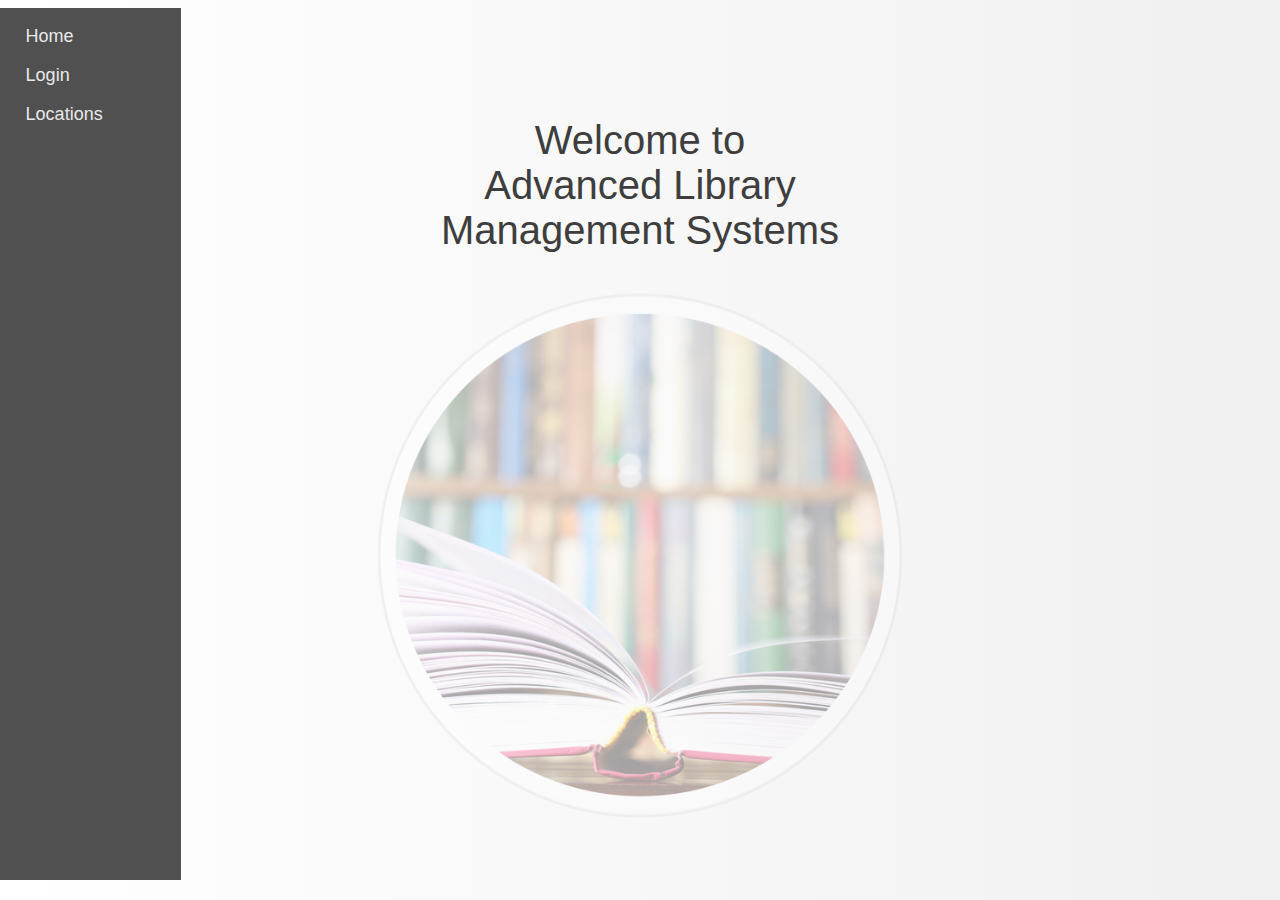
<file: index.html>
<!DOCTYPE html>
<html lang="en">
<head>
    <meta charset="UTF-8">
    <meta http-equiv="X-UA-Compatible" content="IE=edge">
    <meta name="viewport" content="width=device-width, initial-scale=1.0">
    <title>Library Management System</title>
    <link rel="shortcut icon" type="image/x-icon" href="imag/book.ico">
    <script defer src="index.js"></script> 
</head>

<body>
    
    <div class="container">
    <div class="sidenav"> <br>
        <a href="index.html" id="navbutton">Home</a><br><br>
        <a href="login.html" id="navbutton">Login</a><br><br>
        <a href="locations.html" id="navbutton">Locations</a>
    </div>

    <div class="center">
        <p id="title"> Welcome to<br>Advanced Library<br>Management Systems </p>
        
    <img src="imag/book.png" id="trans" height="525px" width="auto" >     
    </div>
    </div>
   
    
    <link rel="stylesheet" href="index.css">
</body>
</html>
</file>
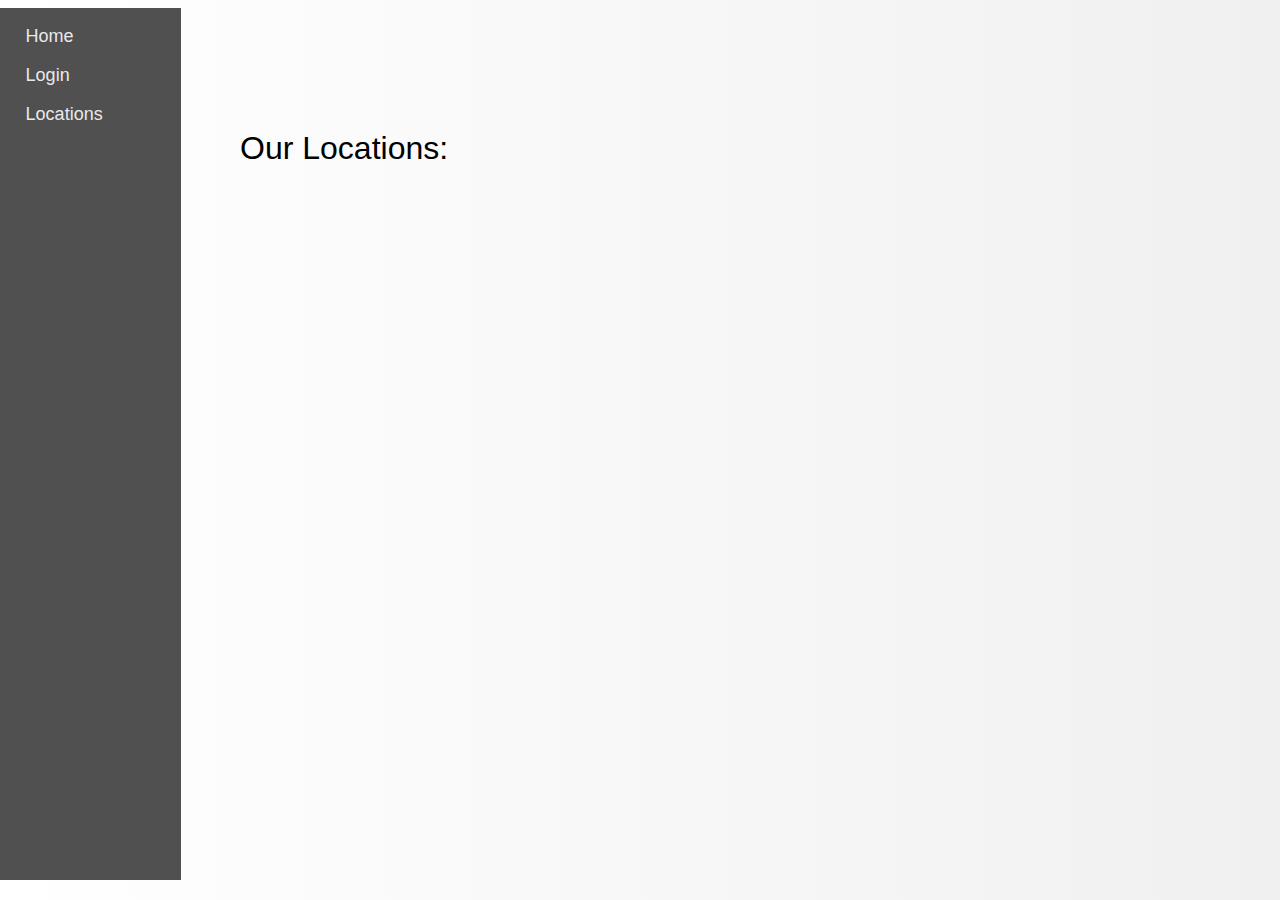
<file: locations.html>
<!DOCTYPE html>
<html lang="en">
<head>
    <meta charset="UTF-8">
    <meta http-equiv="X-UA-Compatible" content="IE=edge">
    <meta name="viewport" content="width=device-width, initial-scale=1.0">
    <title>Locations</title>
    <link rel="shortcut icon" type="image/x-icon" href="imag/book.ico">
</head>
    
<body>
    <div class="container">
        <div class="sidenav">
            <br>
            <a href="index.html" id="navbutton">Home</a><br><br>
            <a href="login.html" id="navbutton">Login</a><br><br>
            <a href="locations.html" id="navbutton">Locations</a>

        </div>
        <div class="center">
               <p align="left" style="font-size: 2rem; font-family:'Segoe UI', Tahoma, Geneva, Verdana, sans-serif"> Our Locations: </p>
    
    <iframe src="https://www.google.com/maps/embed?pb=!1m18!1m12!1m3!1d3890.369176573777!2d80.03710011481316!3d12.819404090955826!2m3!1f0!2f0!3f0!3m2!1i1024!2i768!4f13.1!3m3!1m2!1s0x3a52f76c4db87a47%3A0x341fa471f8027d68!2sSRM%20University%2C%20Kattankulathur%2C%20Tamil%20Nadu%20603203!5e0!3m2!1sen!2sin!4v1651635896355!5m2!1sen!2sin" width="800" height="600" style="border:0;" allowfullscreen="" loading="lazy" referrerpolicy="no-referrer-when-downgrade"></iframe>



   </div>
       
   


   </div>
       <link rel="stylesheet" href="index.css">
</body>
</html>
</file>
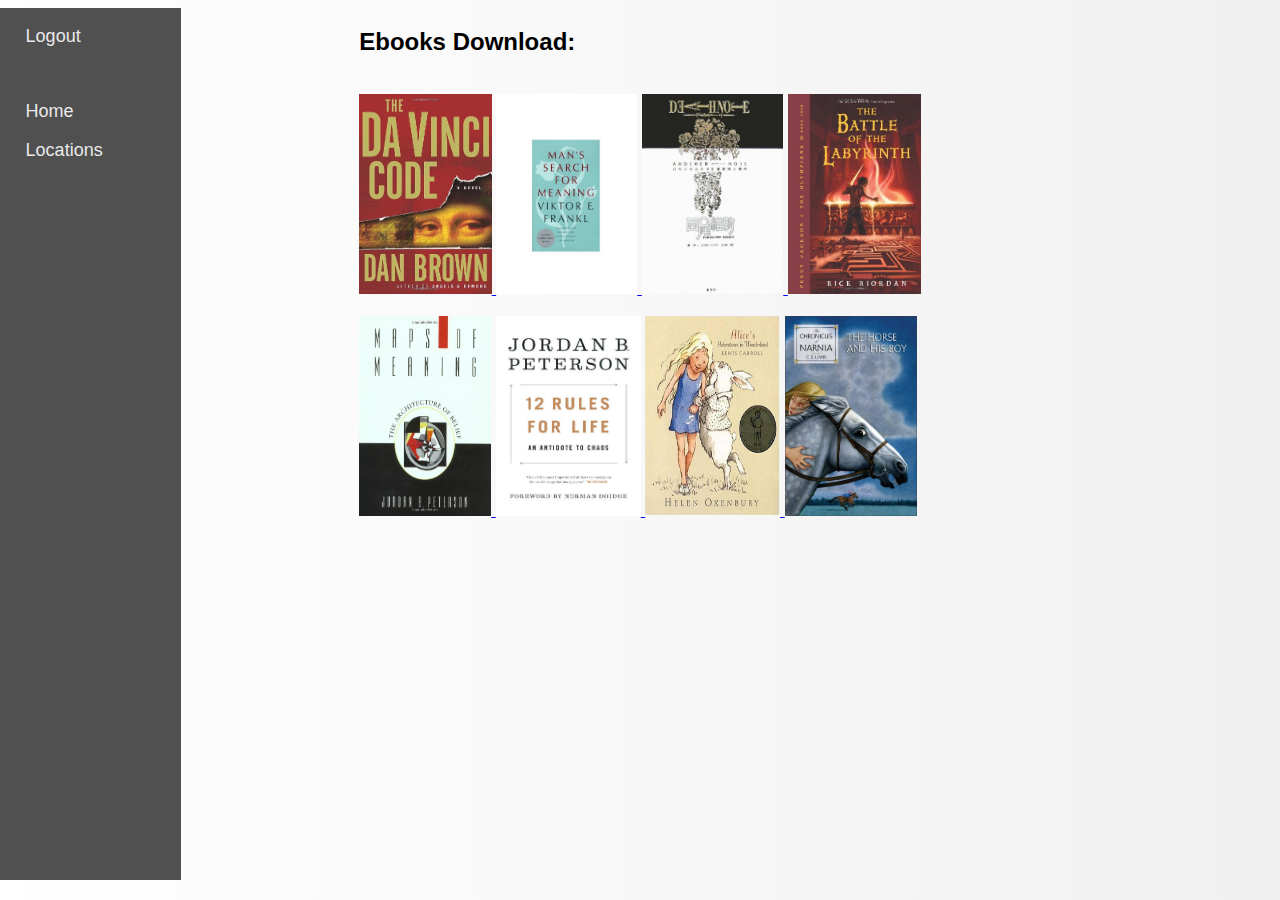
<file: site.html>
<!DOCTYPE html>
<html lang="en">
<head>
    <meta charset="UTF-8">
    <meta http-equiv="X-UA-Compatible" content="IE=edge">
    <meta name="viewport" content="width=device-width, initial-scale=1.0">
    <title>Welcome!</title>
    <link rel="shortcut icon" type="image/x-icon" href="imag/book.ico">
</head>

<body>
    <div class="container">
    <div class="sidenav"><br>
        <a href="login.html" id="navbutton">Logout</a><br><br><br>
           <br> <a href="index.html" id="navbutton">Home</a><br><br>
            
            <a href="locations.html" id="navbutton">Locations</a>
    </div>




    
        <h2> Ebooks Download:</h2>
        <br>
        <a href="https://cloudflare-ipfs.com/ipfs/bafykbzacedtwpvxhsvccufh5gjkcbuz4sn57kavxbwv6gvl66pwxvsbrrzff6?filename=Dan%20Brown%20-%20The%20Da%20Vinci%20Code-Doubleday%20%282003%29.pdf">
        <img src="imag/daVinci.jpg" height="200px" width="auto" >
        </a>

        <a href="https://cloudflare-ipfs.com/ipfs/bafykbzacedpnxtbt5xcngkgljqqvijlxirracqp4xms6wws2rydfu7najtwt6?filename=Viktor%20E.%20Frankl%20%20-%20Mans%20Search%20for%20Meaning%20-Buccaneer%20Books%20%281993%29.pdf">
        <img src="imag/mansSearch.jpg" height="200px" width="auto">
        </a>

        <a href="https://cloudflare-ipfs.com/ipfs/bafykbzaceak2tjiwnorbuvhk7nxq7yjgs7spcq2ugd3j6sgrdcssezilejv3s?filename=%E8%A5%BF%E5%B0%BE%20%E7%B6%AD%E6%96%B0%20-%20DEATH%20NOTE%20%E3%82%A2%E3%83%8A%E3%82%B6%E3%83%BC%E3%83%8E%E3%83%BC%E3%83%88%20%E3%83%AD%E3%82%B5%E3%83%B3%E3%82%BC%E3%83%AB%E3%82%B9BB%E9%80%A3%E7%B6%9A%E6%AE%BA%E4%BA%BA%E4%BA%8B%E4%BB%B6-%E9%9B%86%E8%8B%B1%E7%A4%BE%20%282006%29.pdf">
        <img src="imag/deathNote.jpg" height="200px" width="auto">
        </a>

        <a href="https://cloudflare-ipfs.com/ipfs/bafykbzacecovwujzmtk3sag2n63uxlq75dxbo7g57vf7bshzzbbb6t3pdvgcy?filename=%28Percy%20Jackson%20and%20the%20Olympians%27%27%2C%204%29%20Rick%20Riordan%20-%20The%20Battle%20of%20the%20Labyrinth%20%28Percy%20Jackson%20and%20the%20Olympians%2C%20Book%204%29-Hyperion%20Book%20CH%20%282009%29.pdf">
            <img src="imag/percy.jpg" height="200px" width="133">
            </a>

            <br><br><a href="https://cloudflare-ipfs.com/ipfs/bafykbzaceb2ep73gvxuyjfenfyeswtf562vhpkfd5v2foi5ucldrnjt5jmfp2?filename=Jordan%20B.%20Peterson%20-%20Maps%20of%20Meaning_%20The%20Architecture%20of%20Belief-Routledge%20%281999%29.pdf">
                <img src="imag/jordanMaps.jpg" height="200px" width="132">
                </a>

                <a href="https://cloudflare-ipfs.com/ipfs/bafykbzacednawaxgkoms3tfjsattk2mquambvnp6r5qiyrhunucvx4bteezrg?filename=Jordan%20B.%20Peterson_%20Norman%20Doidge_%20Ethan%20Van%20Sciver%20-%2012%20Rules%20for%20Life_%20An%20Antidote%20to%20Chaos-Random%20House%20Canada%20%282018%29.pdf">
                    <img src="imag/jordan12rules.jpg" height="200px" width="145">
                    </a>

        <a href="https://cloudflare-ipfs.com/ipfs/bafykbzaceayqrnnmrypuoexdkg5y2m5y5kgn3qtanxqua2xwildkfvq6rltf4?filename=Lewis%20Carroll%2C%20Helen%20Oxenbury%20-%20Alice%27s%20Adventures%20in%20Wonderland-Candlewick%20%282003%29.pdf">
        <img src="imag/alice.jpg" height="200px" width="135">
        </a>

        <a href="https://cloudflare-ipfs.com/ipfs/bafykbzacedmvvpmhvcnafh5a5gl2fazq4v7mn6fd2m7ozkkodl3v357vyvine?filename=C.%20S.%20Lewis%20-%20The%20Horse%20and%20His%20Boy%20%28The%20Chronicles%20of%20Narnia%2C%20Book%203%29%20%281994%29.pdf">
            <img src="imag/narnia.jpg" height="200px" width="auto">
            </a>

    </div>
    

    <link rel="stylesheet" href="index.css">
</body>
</html>
</file>
<file: index.css>
* , *::before, *::after{
  font-family: -apple-system, BlinkMacSystemFont, 'Segoe UI', Roboto, Oxygen, Ubuntu, Cantarell, 'Open Sans', 'Helvetica Neue', sans-serif;
}

body{
    display: grid;
    align-items: center;
    justify-content: center;
    padding: 0px;
    background-image: linear-gradient(to right,rgb(255, 255, 255),rgb(240, 240, 240));

}

div.sidenav{
    background-color: rgb(80, 80, 80);
    width:130px;
    margin: 0 auto;
    
    padding: 2%;
    
    height: 94%;
    left: 0%;
    position: absolute;
    z-index: 1;
    padding-top: 0px;
}

#title{
    text-align: center;
    font-family: Impact, Haettenschweiler, 'Arial Narrow Bold', sans-serif;
    color: rgb(62, 62, 62);
    font-size: 2.5rem;
}


form{
    text-align: center;
}

#navbutton{
    color:rgb(233, 233, 233);
    font-family:'Franklin Gothic', 'Arial Narrow', Arial, sans-serif;
    font-size: large;
    text-decoration: none;

}

#navbutton:hover {
    color: rgb(255, 255, 255);
    background: rgb(55, 55, 55);
    padding-left: 30px;
    padding-right: 30px;
    padding-top: 7px;
    padding-bottom: 7px;
    /* padding-inline-start: 40px; */
    /* padding-inline-end: 40px; */

    
    
}

.center {
    margin: 0;
    position: absolute;
    top: 50%;
    left: 50%;
    -ms-transform: translate(-50%, -50%);
    transform: translate(-50%, -50%);
  }

#trans{
    opacity: 0.35;
    padding: 0%;
    margin: 0%;
}

.headings{
    font-family: 'Segoe UI', Tahoma, Geneva, Verdana, sans-serif;
    
}

#main-holder {
    width: 50%;
    height: 70%;
    display: grid;
    justify-items: center;
    align-items: center;
    background-color: white;
    border-radius: 7px;
    box-shadow: 0px 0px 5px 2px black;
  }
  
  #login-error-msg-holder {
    width: 100%;
    height: 100%;
    display: grid;
    justify-items: center;
    align-items: center;
  }
  
  #login-error-msg {
    width: 23%;
    text-align: center;
    margin: 0;
    padding: 5px;
    font-size: 12px;
    font-weight: bold;
    color: #8a0000;
    border: 1px solid #8a0000;
    background-color: #e58f8f;
    opacity: 0;
  }
  
  #error-msg-second-line {
    display: block;
  }
  
  #login-form {
    align-self: flex-start;
    display: grid;
    justify-items: center;
    align-items: center;
  }
  
  .login-form-field::placeholder {
    color: #3a3a3a;
  }
  
  .login-form-field {
    border: none;
    border-bottom: 1px solid #3a3a3a;
    margin-top: 6px;
    margin-bottom: 6px;
    border-radius: 3px;
    outline: none;
    padding: 0px 0px 5px 5px;
  }
  
  #login-form-submit {
    width: 35%;
    padding: 7px;
    border: none;
    border-radius: 5px;
    color: white;
    font-weight: bold;
    background-color: #176b04;
    cursor: pointer;
    outline: none;
  }
</file>
